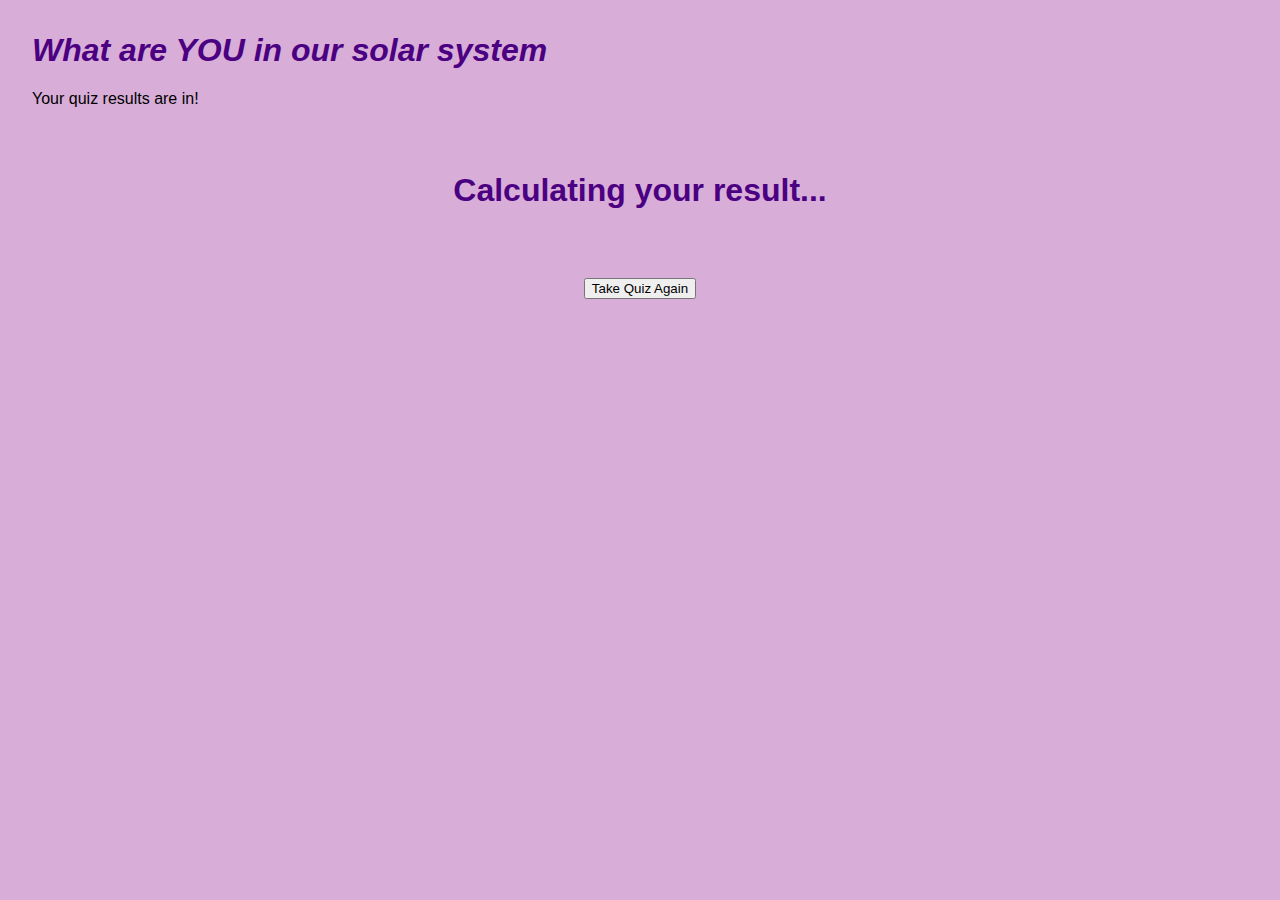
<file: results.html>
<!DOCTYPE html>
<html lang="en">
  <head>
    <meta charset="UTF-8">
    <meta name="viewport" content="width=device-width, initial-scale=1">
    <meta http-equiv="X-UA-Compatible" content="IE=edge" content="ie=edge">

    <link rel="stylesheet" href="/style.css">
    <script src="/script.js" defer></script>
</head>
<style>
    body {
        background-color: rgb(216, 173, 216);
    }
    #result {
        font-size: 2em;
        color: indigo;
        margin: 2em 0;
        text-align: center;
    }
    .button-container {
        text-align: center;
        margin-top: 2em;
    }
</style>

<body>
    <header>
        <h1>What are YOU in our solar system</h1>
        <p>Your quiz results are in!</p>
    </header>

    <main>
        <h2 id="result">Calculating your result...</h2>
        
        <div class="button-container">
            <a href="index.html" class="button">
                <button id="restart">Take Quiz Again</button>
            </a>
        </div>
    </main>
</body>
</html>
</file>
<file: style.css>
/* STYLE SECTIONING TAGS */
body {
  font-family: "Benton Sans", "Helvetica Neue", helvetica, arial, sans-serif;
  margin: 2em;
}

/* STYLE TEXT */
h1 {
  font-style: italic;
  color: indigo;
}

h2 {
  margin-top: 2em; 
}

/* STYLE FLEX CONTAINER */
.question {
  display: flex;
  /* uncomment the next line to center the questions and answers */
  /* justify-content: center; */
  margin-top: 2em;
}
  
/* STYLE FLEX ITEM */
.answer-choice {
  margin: 5px;
}

/* STYLE IMAGES */
.answer-choice img {
  height: 10em;
}

/* STYLE BUTTON */
button { 
  margin-top: 5px;
}
</file>
